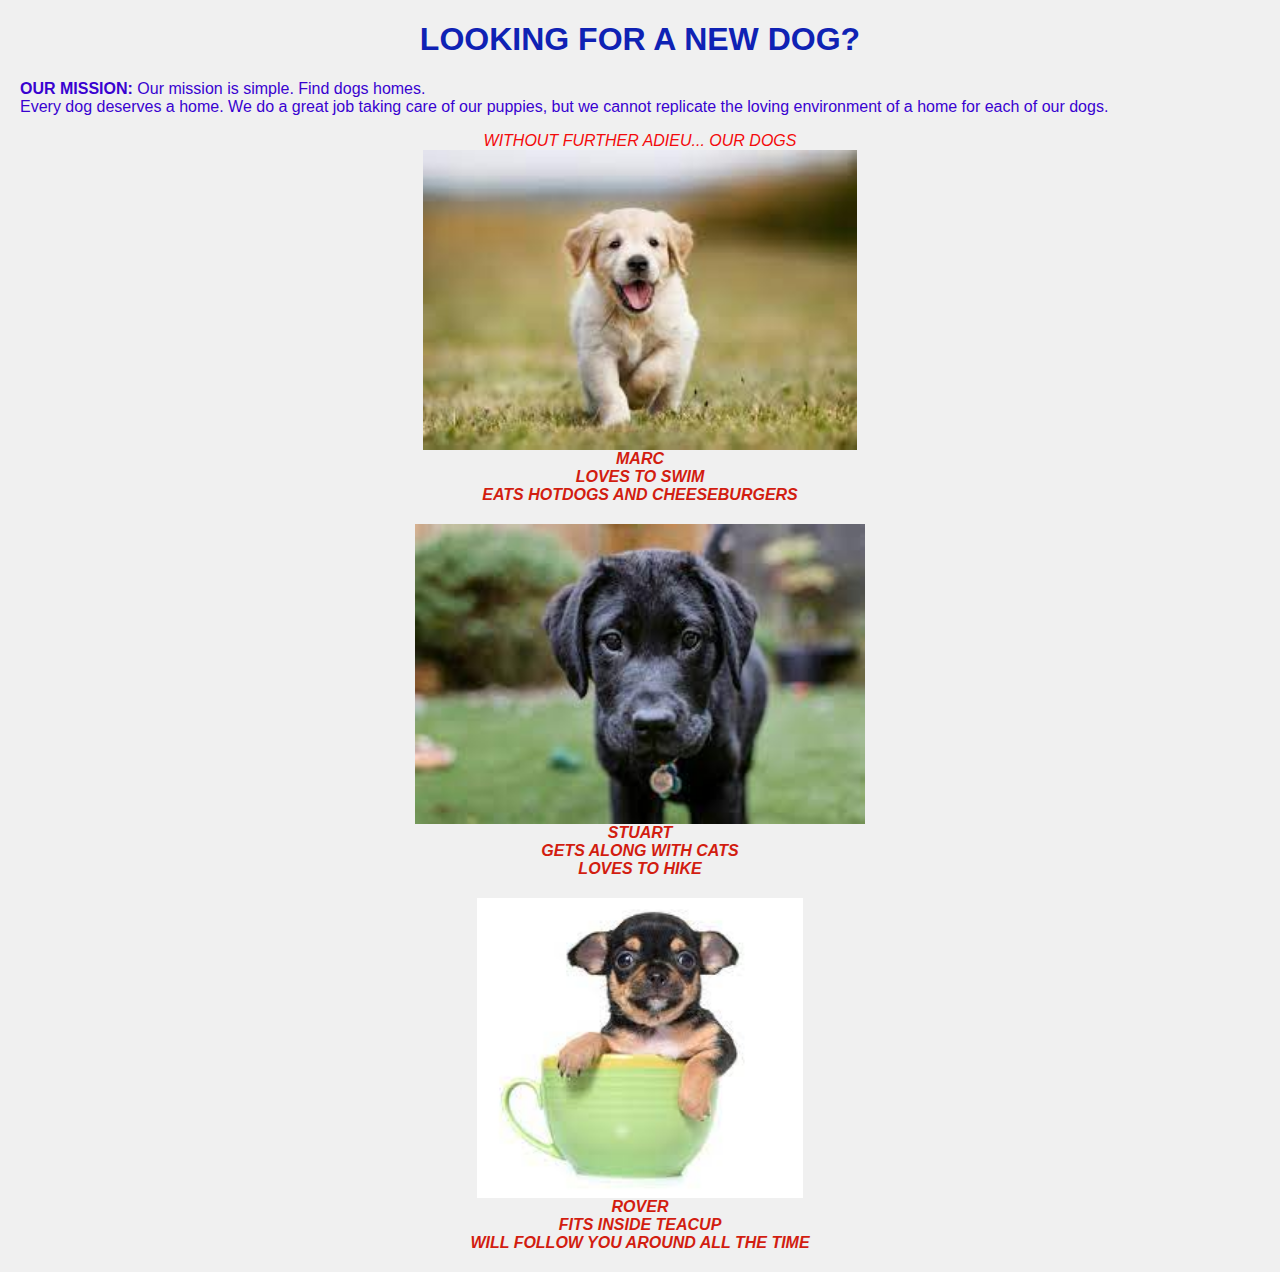
<file: index.html>
<!DOCTYPE html>
<html lang="en">
<head>
    <meta charset="UTF-8">
    <meta name="viewport" content="width=device-width, initial-scale=1.0">
    <title>Jake's Personal Website</title>
    <link rel="stylesheet" href="styles.css">
</head>
<body>
    <h1>LOOKING FOR A NEW DOG?</h1>
    <p><b>OUR MISSION: </b>Our mission is simple. Find dogs homes.<br>
        Every dog deserves a home. We do a great job taking care of our puppies, but we cannot replicate the loving environment of a home for each of our dogs.</p>
        <div class="intro"> <i>WITHOUT FURTHER ADIEU... OUR DOGS</i><br></div>
    <div class="image-container pup1">
        <img src="puppy.jpg" alt="">
        <div class="image-description"><b><i>MARC<br>LOVES TO SWIM<br>EATS HOTDOGS AND CHEESEBURGERS</i></b></div>
    </div>

    <div class="image-container pup2">
        <img src="puppy2.jpg" alt="">
        <div class="image-description"><b><i>STUART<br>GETS ALONG WITH CATS<br>LOVES TO HIKE</i></b></div>
    </div>

    <div class="image-container pup3">
        <img src="puppy3.jpg" alt="">
        <div class="image-description"><b><i>ROVER<br>FITS INSIDE TEACUP<br>WILL FOLLOW YOU AROUND ALL THE TIME</i></b></div>
    </div>
    
    <script>
        document.addEventListener('DOMContentLoaded', function () {
            var images = document.querySelectorAll('.pup3.image-container');
            images.forEach(function (image) {
                image.addEventListener('click', function () {
                    alert('You\'ve chosen puppy 3. A noble choice.');
                });
            });
            var images = document.querySelectorAll('.pup2.image-container');
            images.forEach(function (image) {
                image.addEventListener('click', function () {
                    alert('You\'ve chosen puppy 2. A noble choice.');
                });
            });
            var images = document.querySelectorAll('.pup1.image-container');
            images.forEach(function (image) {
                image.addEventListener('click', function () {
                    alert('You\'ve chosen puppy 1. A noble choice.');
                });
            });
        });
    </script>
</body>
</html>
</file>
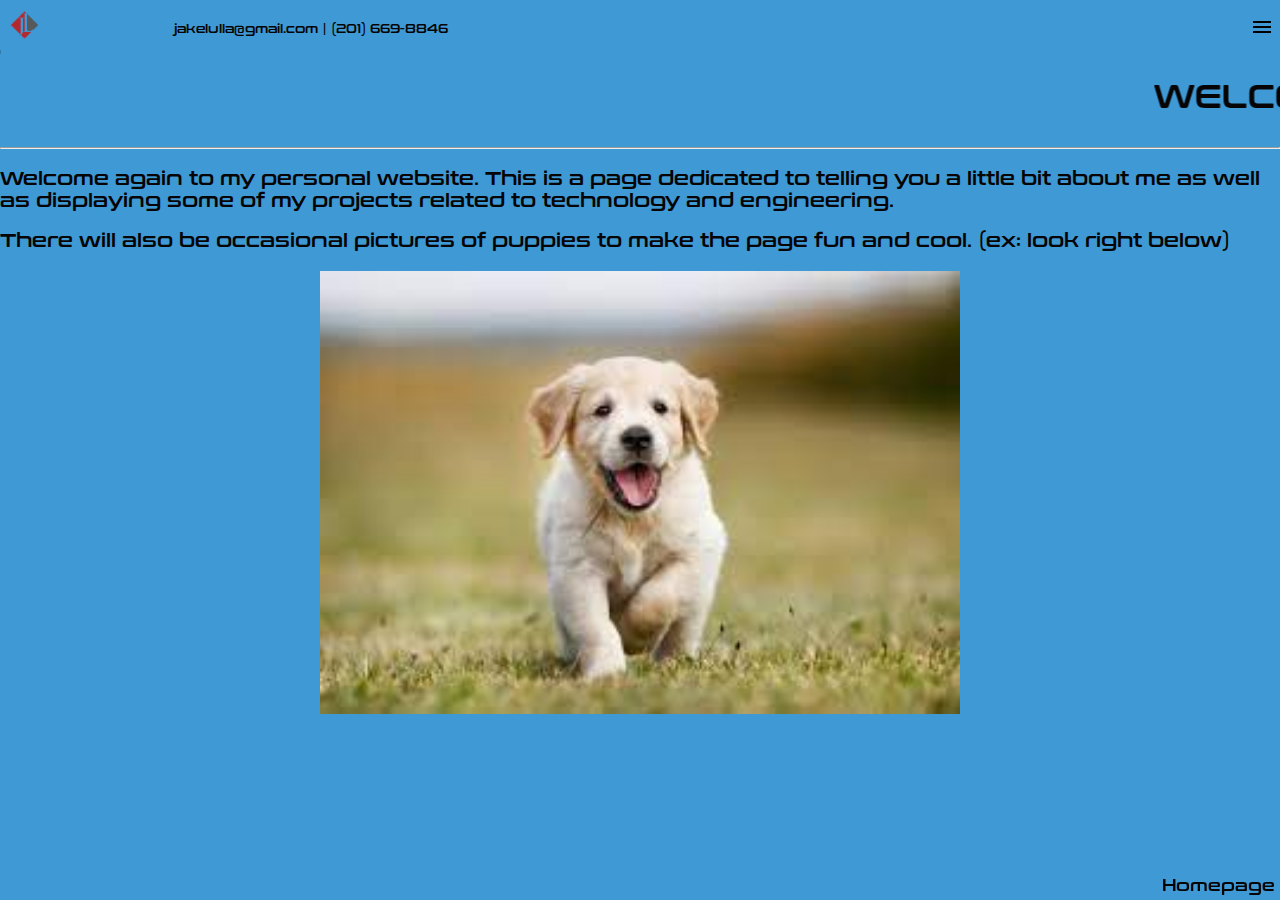
<file: main/index.html>
<!DOCTYPE html>
<html lang="en">
<head>
    <meta charset="UTF-8">
    <meta name="viewport" content="width=device-width, initial-scale=1.0">
    <title>Homepage</title>
    <link rel="stylesheet" href="./style/project-style.css">
    <script src="./script/script.js"></script>
</head>
<body>
    <div id = "sidebar-nav" class = "hidden">
        <button id="sidebar-nav-close" onclick="toggleNav()"><img src="./icons/close.svg"></button>
        <div class="flex-column">
            <a href="./pages/about.html"><button>About Me</button></a>
            <a href="./pages/projects.html"><button>My Projects</button></a>
            <a href="./pages/arduino.html"><button>Arduino Project</button></a>
        </div>
    </div>

    <div class="flex-row" id="navbar">
        <div class="left-nav-container flex-row">
            <a href="./index.html">
                <img src="./img/icon.png">
            </a>
            <p>jakelulla@gmail.com  |  (201) 669-8846</p>
        </div>
        <div>
            <button class="hamburger-button" onclick="toggleNav()"><img src="./icons/menu.svg"></button>
        </div>
    </div>

    <div class="header-container flex-row">
        <marquee scrollamount = "15"><h1>WELCOME TO JAKE LULLA'S PERSONAL WEBSITE!!!<h1></marquee>
    </div>

    <hr>

    <div id = "intro">
        <h3>
            Welcome again to my personal website. This is a page dedicated to telling you a little bit about me as well as displaying some of my projects related to technology and engineering. 
        </h3>
    </div>

    <div id = "intro">
        <h3>
            There will also be occasional pictures of puppies to make the page fun and cool. (ex: look right below) 
        </h3>
    </div>
    <img id = "puppyImage" src = "img/puppy.jpeg">



    <div class="page-num">
        <p>Homepage</p>
    </div>


    
</body>
</html>
</file>
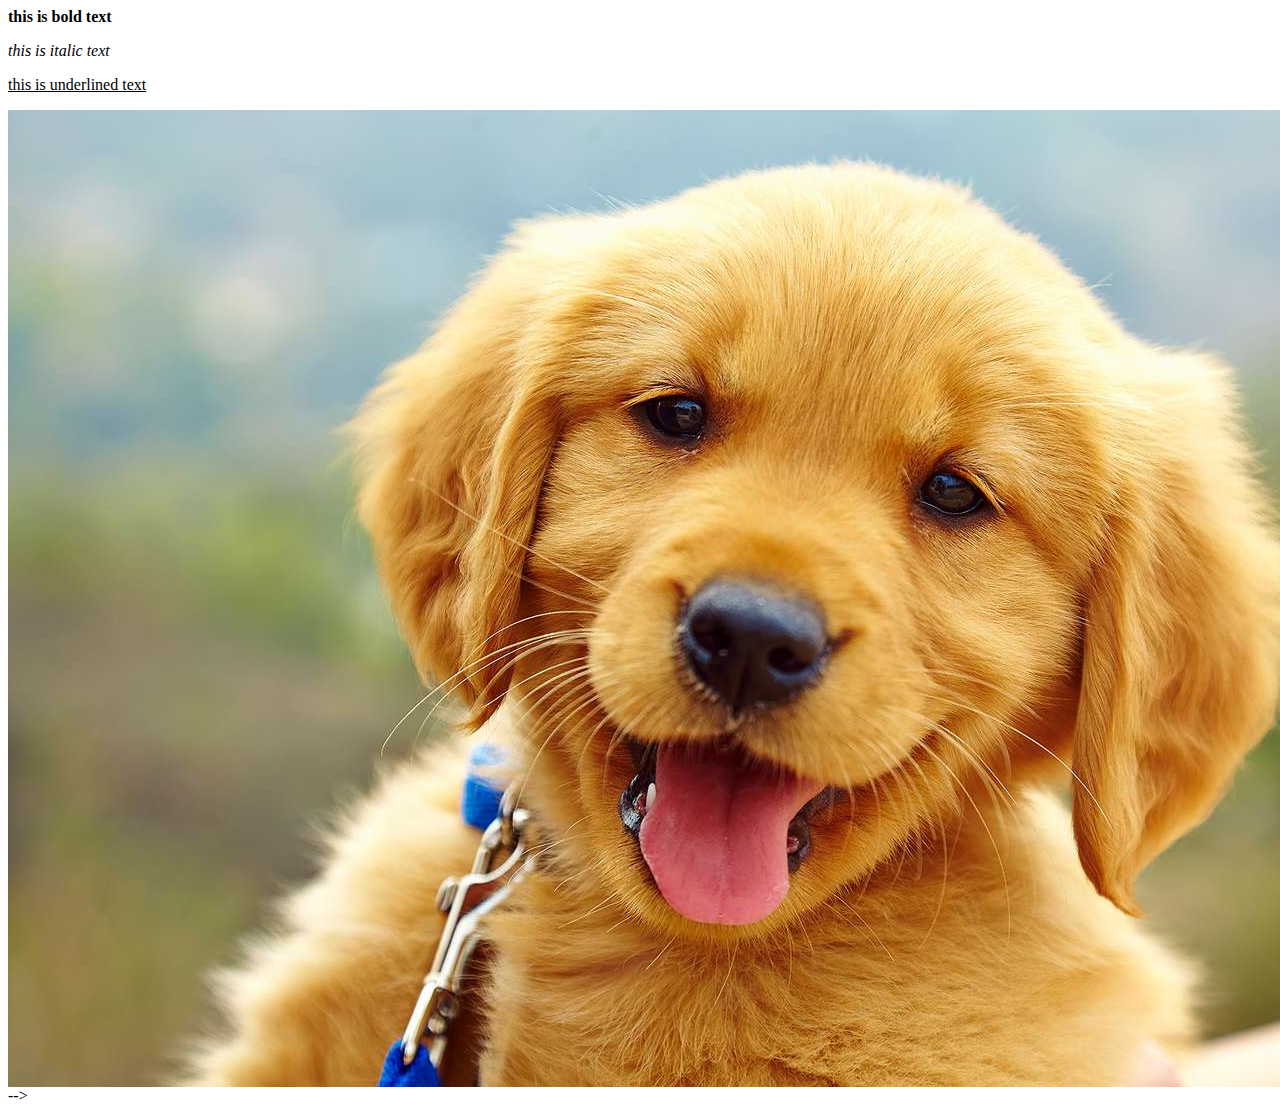
<file: main/ReferenceIndex.html>
<!-- <!DOCTYPE html>
<html lang="en">
    <head>
        <meta charset="UTF-8">
        <meta name="viewport" content="width=device-width, initial-scale=1.0">
        <title>Personal Website</title>
        <link rel="stylesheet" href="./style/ReferenceStyle.css">
    </head>

    <body>
        <div>            
            <h1>Hello World!</h1>
            <h2>Hello World!</h2>
            <div class="greendiv" id="thisisanid">
                <p class="paragraph">
                    something
                </p>
                <p>
                    something else
                </p>
                <h3>Hello World!</h3>
                <h4>Hello World!</h4>
            </div>
            <h5>Hello World!</h5>
            <h6>Hello World!</h6>
        </div>

        <p>This is a paragraph (not really)</p>

        <!-- <p>
            Lorem ipsum dolor sit amet consectetur adipisicing elit. 
            <br> Culpa error veniam et neque adipisci atque ipsa quo molestiae cupiditate, laborum a. 
            <br> Reprehenderit maiores doloremque voluptate quis reiciendis neque, voluptatem harum ratione obcaecati sunt quidem omnis et, laboriosam ducimus dignissimos vero sint. 
            <br> Eligendi dolorem, et aperiam alias, dolor id maxime cum tempore possimus consequatur nemo, minima tempora dicta! 
            <br> Voluptatibus atque illo dolore cum sunt perspiciatis quae fugit, asperiores non ullam architecto vel velit quo! 
            <br> Temporibus iste commodi consequuntur repudiandae! Ut numquam odit inventore quos unde soluta eos aliquid voluptas hic repellat consequatur recusandae ipsam, illum nobis a. 
            <br> Minima iure eum aliquam?
        </p> -->

        <p><b>this is bold text</b></p>
        <p><i>this is italic text</i></p>
        <p><u>this is underlined text</u></p>

        <!-- <img src="https://i.pinimg.com/550x/fd/88/d4/fd88d44dd64cf91fdfb22b93bf65373a.jpg" alt="cat in a field">
        <img src="./img/catSpacePicture.jpeg"> -->
        <img src="./img/dog.jpg">

    </body>
</html> -->
</file>
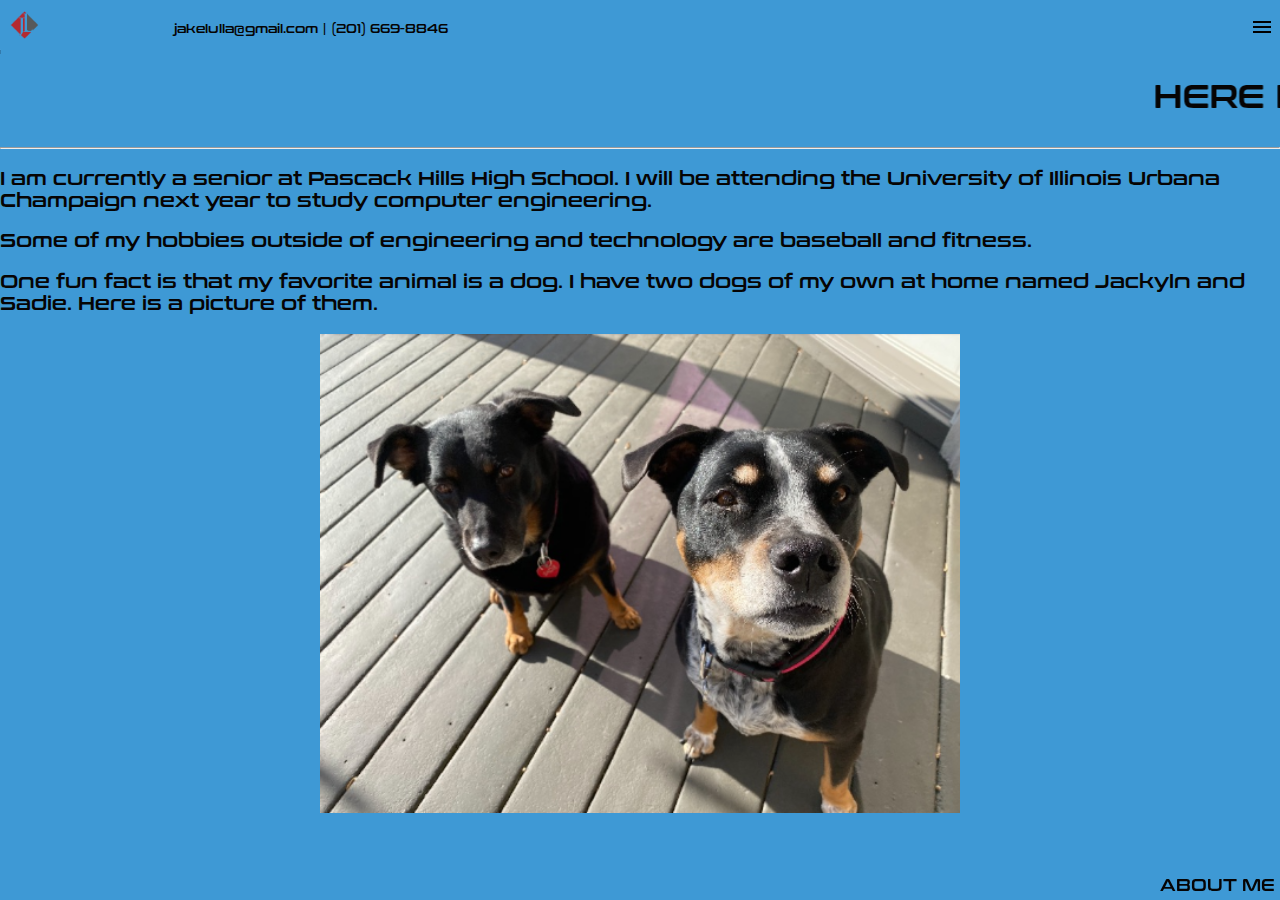
<file: main/pages/about.html>
<!DOCTYPE html>
<html lang="en">
<head>
    <meta charset="UTF-8">
    <meta name="viewport" content="width=device-width, initial-scale=1.0">
    <title>Projects</title>
    <link rel="stylesheet" href="../style/project-style.css">
    <script src="../script/script.js"></script>
</head>
<body>
    <div id = "sidebar-nav" class = "hidden">
        <button id="sidebar-nav-close" onclick="toggleNav()"><img src="../icons/close.svg"></button>
        <div class="flex-column">
            <a href="../index.html"><button>Home Page</button></a>
            <a href="./projects.html"><button>My Projects</button></a>
            <a href="./arduino.html"><button>Arduino Project</button></a>
        </div>
    </div>

    <div class="flex-row" id="navbar">
        <div class="left-nav-container flex-row">
            <a href="../index.html">
                <img src="../img/icon.png">
            </a>
            <p>jakelulla@gmail.com  |  (201) 669-8846</p>
        </div>
        <div>
            <button class="hamburger-button" onclick="toggleNav()"><img src="../icons/menu.svg"></button>
        </div>
    </div>

    <div class="header-container flex-row">
        <marquee scrollamount = "15"><h1>HERE IS A PAGE A LITTLE BIT ABOUT ME (JAKE LULLA)<h1></marquee>
    </div>

    <hr>

    <div id = "description">
        <h3>
            I am currently a senior at Pascack Hills High School.
            I will be attending the University of Illinois Urbana Champaign next year to study computer engineering.  
        </h3>
        <h3>
            Some of my hobbies outside of engineering and technology are baseball and fitness. 
        </h3>
        <h3>
            One fun fact is that my favorite animal is a dog. I have two dogs of my own at home named Jackyln and Sadie. Here is a picture of them. 
        </h3>
        <img id = "puppyImage" src = "../img/puppy2.jpeg">
    </div>
    <div class="page-num">
        <p>ABOUT ME</p>
    </div>

    
</body>
</html>
</file>
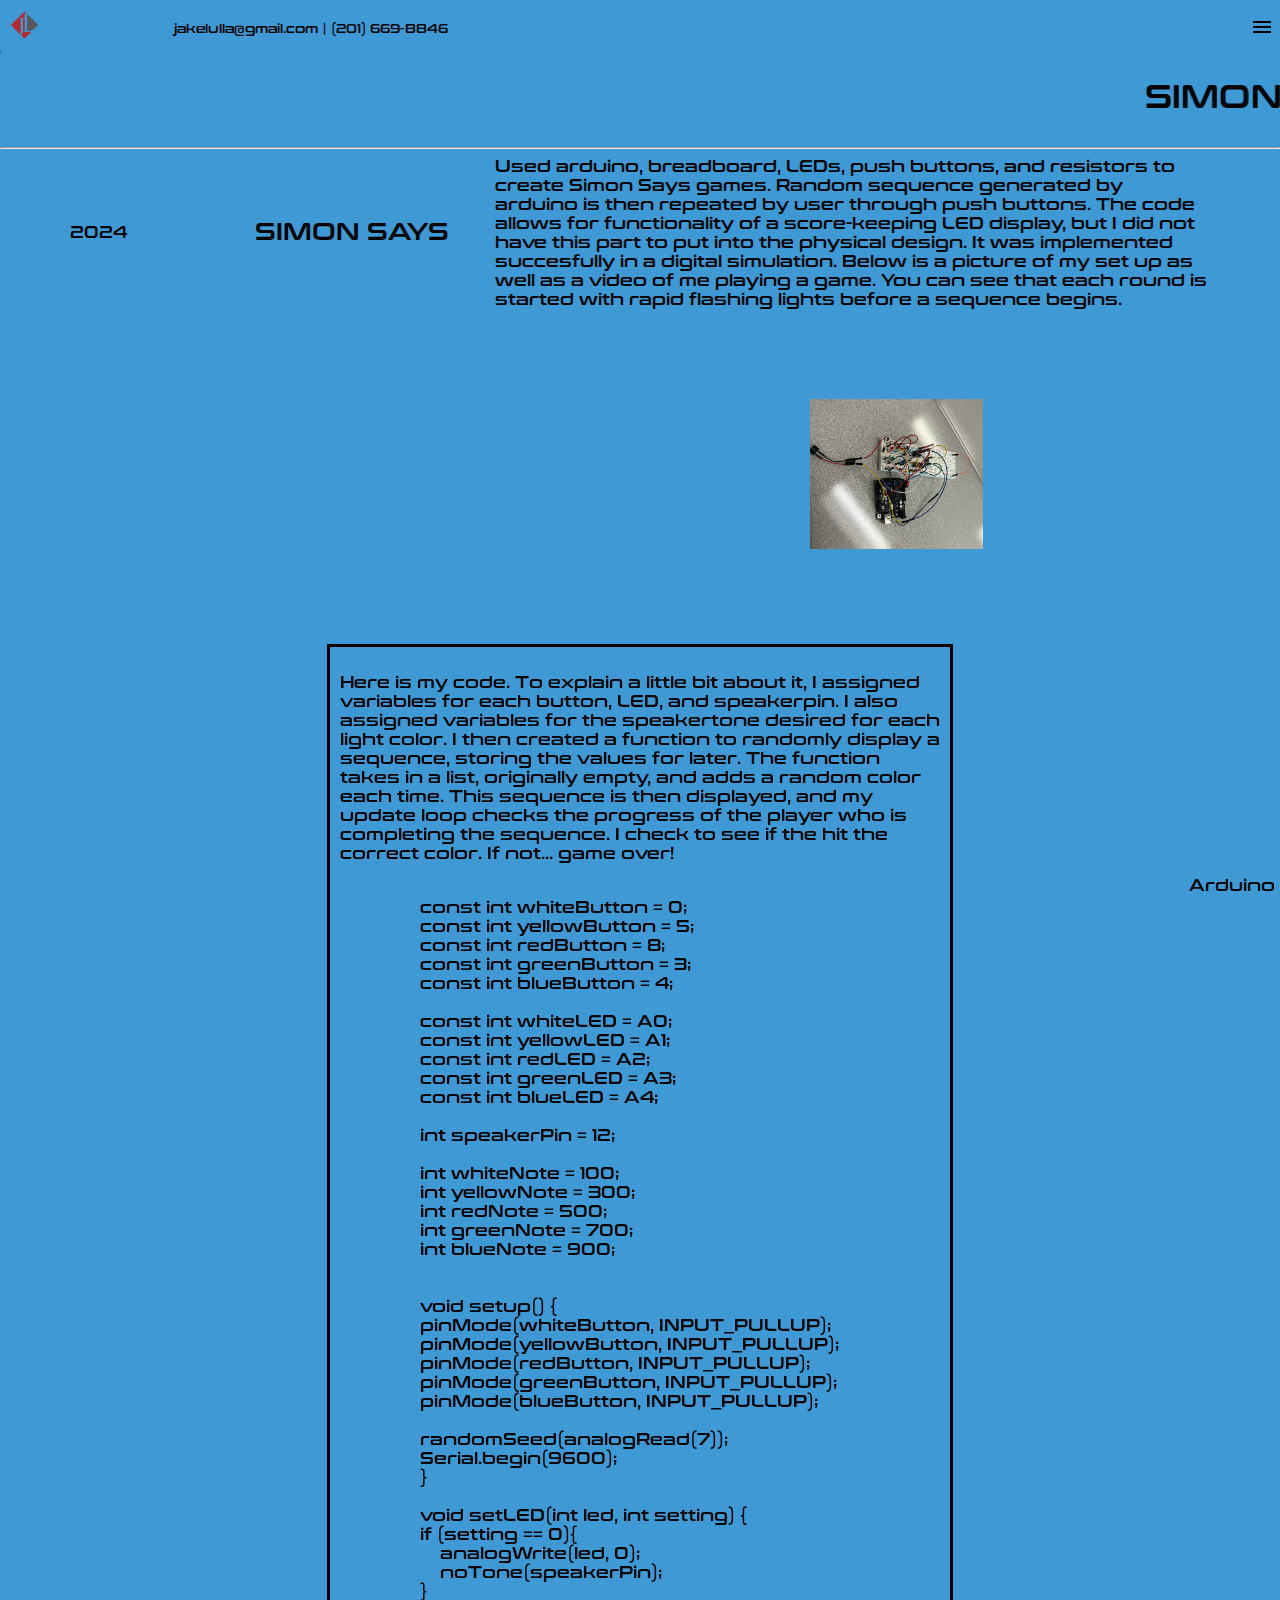
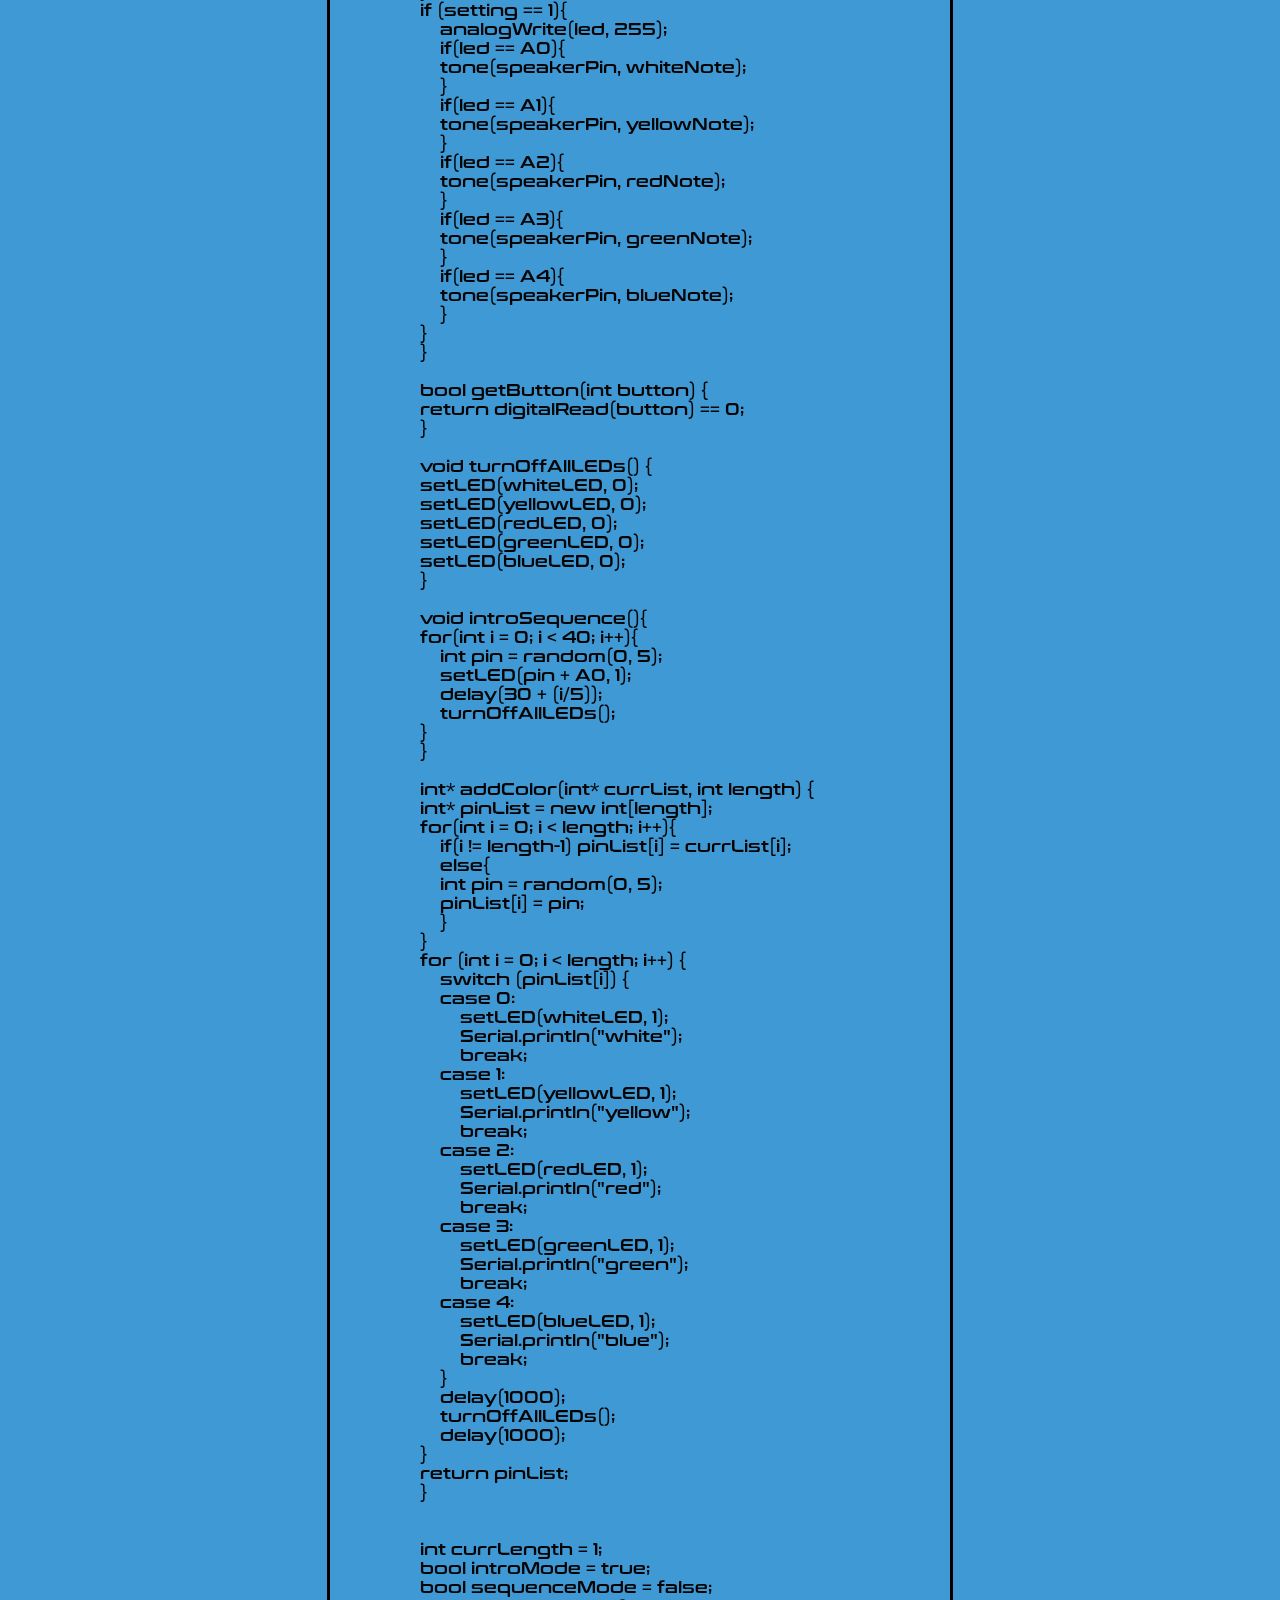
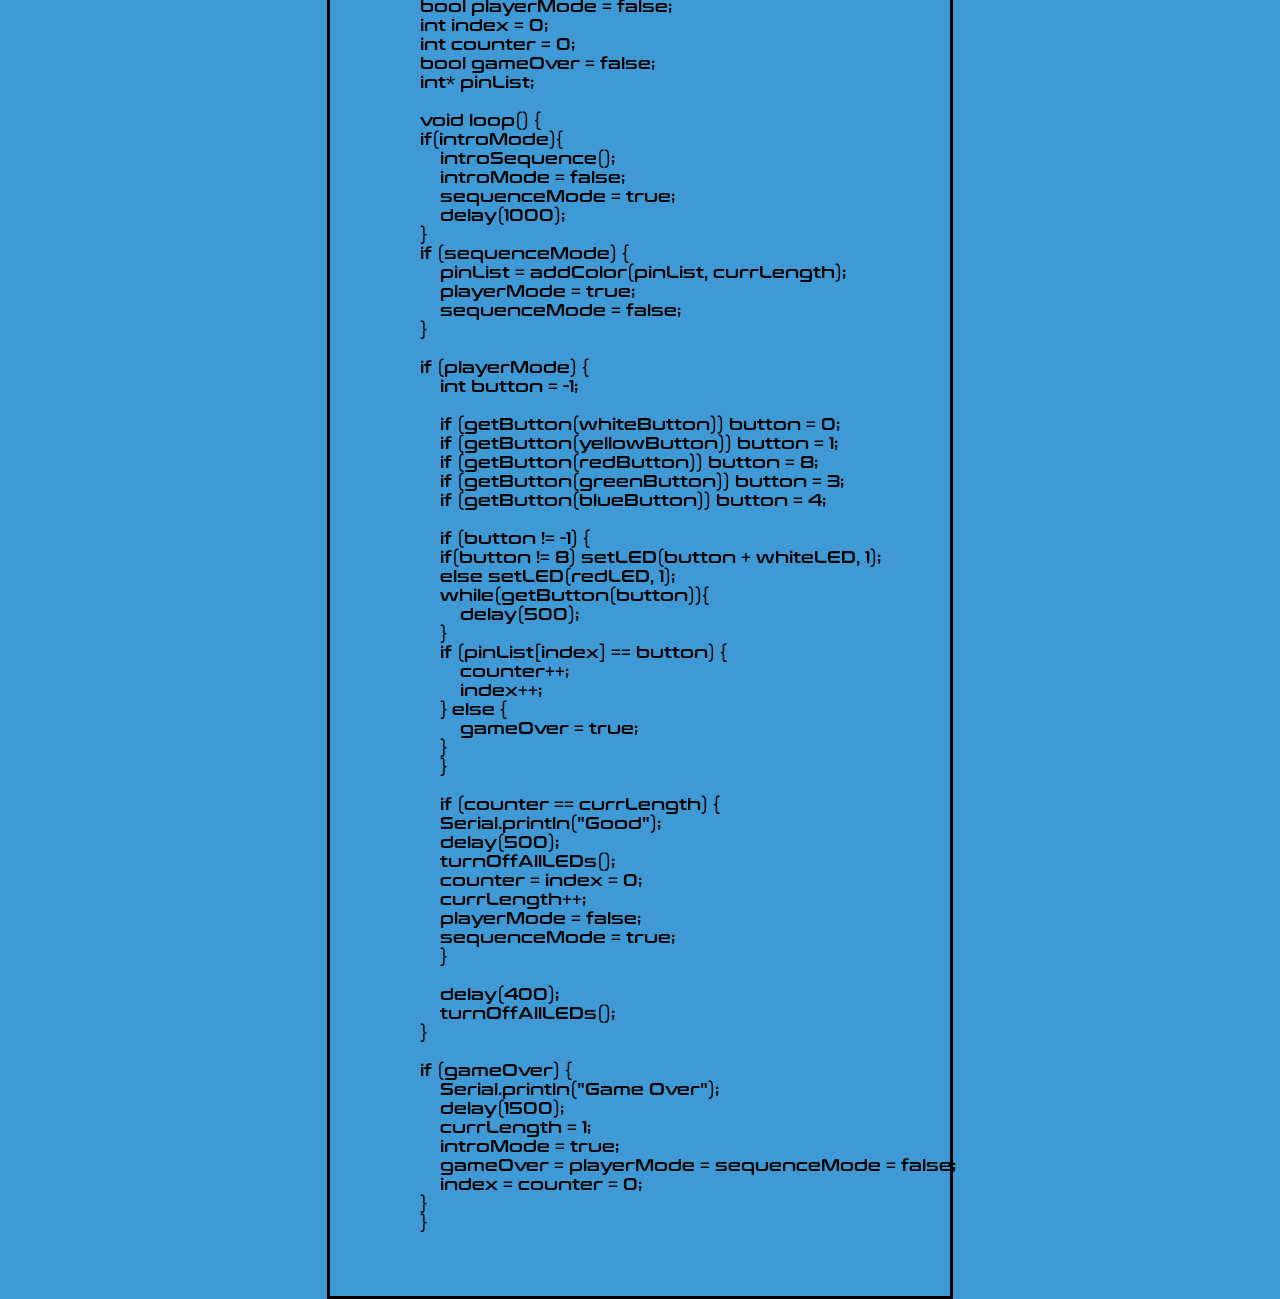
<file: main/pages/arduino.html>
<!DOCTYPE html>
<html lang="en">
<head>
    <meta charset="UTF-8">
    <meta name="viewport" content="width=device-width, initial-scale=1.0">
    <title>Projects</title>
    <link rel="stylesheet" href="../style/project-style.css">
    <script src="../script/script.js"></script>
</head>
<body>
    <div id = "sidebar-nav" class = "hidden">
        <button id="sidebar-nav-close" onclick="toggleNav()"><img src="../icons/close.svg"></button>
        <div class="flex-column">
            <a href="../index.html"><button>Home Page</button></a>
            <a href="./about.html"><button>About Me</button></a>
            <a href="./projects.html"><button>My Projects</button></a>
        </div>
    </div>

    <div class="flex-row" id="navbar">
        <div class="left-nav-container flex-row">
            <a href="../index.html">
                <img src="../img/icon.png">
            </a>
            <p>jakelulla@gmail.com  |  (201) 669-8846</p>
        </div>
        <div>
            <button class="hamburger-button" onclick="toggleNav()"><img src="../icons/menu.svg"></button>
        </div>
    </div>

    <div class="header-container flex-row">
        <marquee scrollamount = "15">
            <h1>
                SIMON SAYS
            </h1>
        </marquee>
    </div>
    <hr>

    <div class="page">
        <div class="section-1 flex-row">
            <p class="year-range">
                2024
            </p>

            <h3 class="project-title">
                SIMON SAYS
            </h3>
            <p class="description">
                Used arduino, breadboard, LEDs, push buttons, and resistors to create Simon Says games. Random sequence generated by arduino is then repeated by user through push buttons.
                The code allows for functionality of a score-keeping LED display, but I did not have this part to put into the physical design. It was implemented succesfully in a digital simulation.
                Below is a picture of my set up as well as a video of me playing a game. You can see that each round is started with rapid flashing lights before a sequence begins. 
            </p>
        </div>
    </div>

    <div class = "visuals">
        <iframe width="560" height="315" src="https://www.youtube.com/embed/NXkWrJV1AKo?si=IYREGaWgEz_tOscx" title="YouTube video player" frameborder="0" allow="accelerometer; autoplay; clipboard-write; encrypted-media; gyroscope; picture-in-picture; web-share" referrerpolicy="strict-origin-when-cross-origin" allowfullscreen>
        </iframe>
        <div class = "image">
            <img src = "../img/arduinoImage.png">
        </div>
    </div>

    <div class = "code">
        <p>
            Here is my code. To explain a little bit about it, I assigned variables for each button, LED, and speakerpin. I also assigned variables for the speakertone desired for each light color. I then created a function to randomly display a sequence, storing the values for later. The function takes in a list, originally empty, and adds a random color each time. This sequence is then displayed, and my update loop checks the progress of the player who is completing the sequence. I check to see if the hit the correct color. If not... game over!
        </p>
        <pre>
            <code>
                const int whiteButton = 0;
                const int yellowButton = 5;
                const int redButton = 8;
                const int greenButton = 3;
                const int blueButton = 4;

                const int whiteLED = A0;
                const int yellowLED = A1;
                const int redLED = A2;
                const int greenLED = A3;
                const int blueLED = A4;

                int speakerPin = 12;
                
                int whiteNote = 100;
                int yellowNote = 300;
                int redNote = 500;
                int greenNote = 700;
                int blueNote = 900;


                void setup() {
                pinMode(whiteButton, INPUT_PULLUP);
                pinMode(yellowButton, INPUT_PULLUP);
                pinMode(redButton, INPUT_PULLUP);
                pinMode(greenButton, INPUT_PULLUP);
                pinMode(blueButton, INPUT_PULLUP);

                randomSeed(analogRead(7));
                Serial.begin(9600);
                }

                void setLED(int led, int setting) {
                if (setting == 0){
                    analogWrite(led, 0);
                    noTone(speakerPin);
                }
                if (setting == 1){
                    analogWrite(led, 255);
                    if(led == A0){
                    tone(speakerPin, whiteNote);
                    }
                    if(led == A1){
                    tone(speakerPin, yellowNote);
                    }
                    if(led == A2){
                    tone(speakerPin, redNote);
                    }
                    if(led == A3){
                    tone(speakerPin, greenNote);
                    }
                    if(led == A4){
                    tone(speakerPin, blueNote);
                    }
                }
                }

                bool getButton(int button) {
                return digitalRead(button) == 0;
                }

                void turnOffAllLEDs() {
                setLED(whiteLED, 0);
                setLED(yellowLED, 0);
                setLED(redLED, 0);
                setLED(greenLED, 0);
                setLED(blueLED, 0);
                }

                void introSequence(){
                for(int i = 0; i < 40; i++){
                    int pin = random(0, 5);
                    setLED(pin + A0, 1);
                    delay(30 + (i/5));
                    turnOffAllLEDs();
                }
                }

                int* addColor(int* currList, int length) {
                int* pinList = new int[length];
                for(int i = 0; i < length; i++){
                    if(i != length-1) pinList[i] = currList[i];
                    else{
                    int pin = random(0, 5);
                    pinList[i] = pin;
                    }
                }
                for (int i = 0; i < length; i++) {
                    switch (pinList[i]) {
                    case 0:
                        setLED(whiteLED, 1);
                        Serial.println("white");
                        break;
                    case 1:
                        setLED(yellowLED, 1);
                        Serial.println("yellow");
                        break;
                    case 2:
                        setLED(redLED, 1);
                        Serial.println("red");
                        break;
                    case 3:
                        setLED(greenLED, 1);
                        Serial.println("green");
                        break;
                    case 4:
                        setLED(blueLED, 1);
                        Serial.println("blue");
                        break;
                    }
                    delay(1000);
                    turnOffAllLEDs();
                    delay(1000);
                }
                return pinList;
                }


                int currLength = 1;
                bool introMode = true;
                bool sequenceMode = false;
                bool playerMode = false;
                int index = 0;
                int counter = 0;
                bool gameOver = false;
                int* pinList;

                void loop() {
                if(introMode){
                    introSequence();
                    introMode = false;
                    sequenceMode = true;
                    delay(1000);
                }
                if (sequenceMode) {
                    pinList = addColor(pinList, currLength);
                    playerMode = true;
                    sequenceMode = false;
                }

                if (playerMode) {
                    int button = -1;

                    if (getButton(whiteButton)) button = 0;
                    if (getButton(yellowButton)) button = 1;
                    if (getButton(redButton)) button = 8;
                    if (getButton(greenButton)) button = 3;
                    if (getButton(blueButton)) button = 4;

                    if (button != -1) {
                    if(button != 8) setLED(button + whiteLED, 1);
                    else setLED(redLED, 1);
                    while(getButton(button)){
                        delay(500);
                    }
                    if (pinList[index] == button) {
                        counter++;
                        index++;
                    } else {
                        gameOver = true;
                    }
                    }

                    if (counter == currLength) {
                    Serial.println("Good");
                    delay(500);
                    turnOffAllLEDs();
                    counter = index = 0;
                    currLength++;
                    playerMode = false;
                    sequenceMode = true;
                    }

                    delay(400);
                    turnOffAllLEDs();
                }

                if (gameOver) {
                    Serial.println("Game Over");
                    delay(1500);
                    currLength = 1;
                    introMode = true;
                    gameOver = playerMode = sequenceMode = false;
                    index = counter = 0;
                }
                }
            </code>
          </pre>
    </div>



    <div class="page-num">
        <p>Arduino</p>
    </div>

    
</body>
</html>
</file>
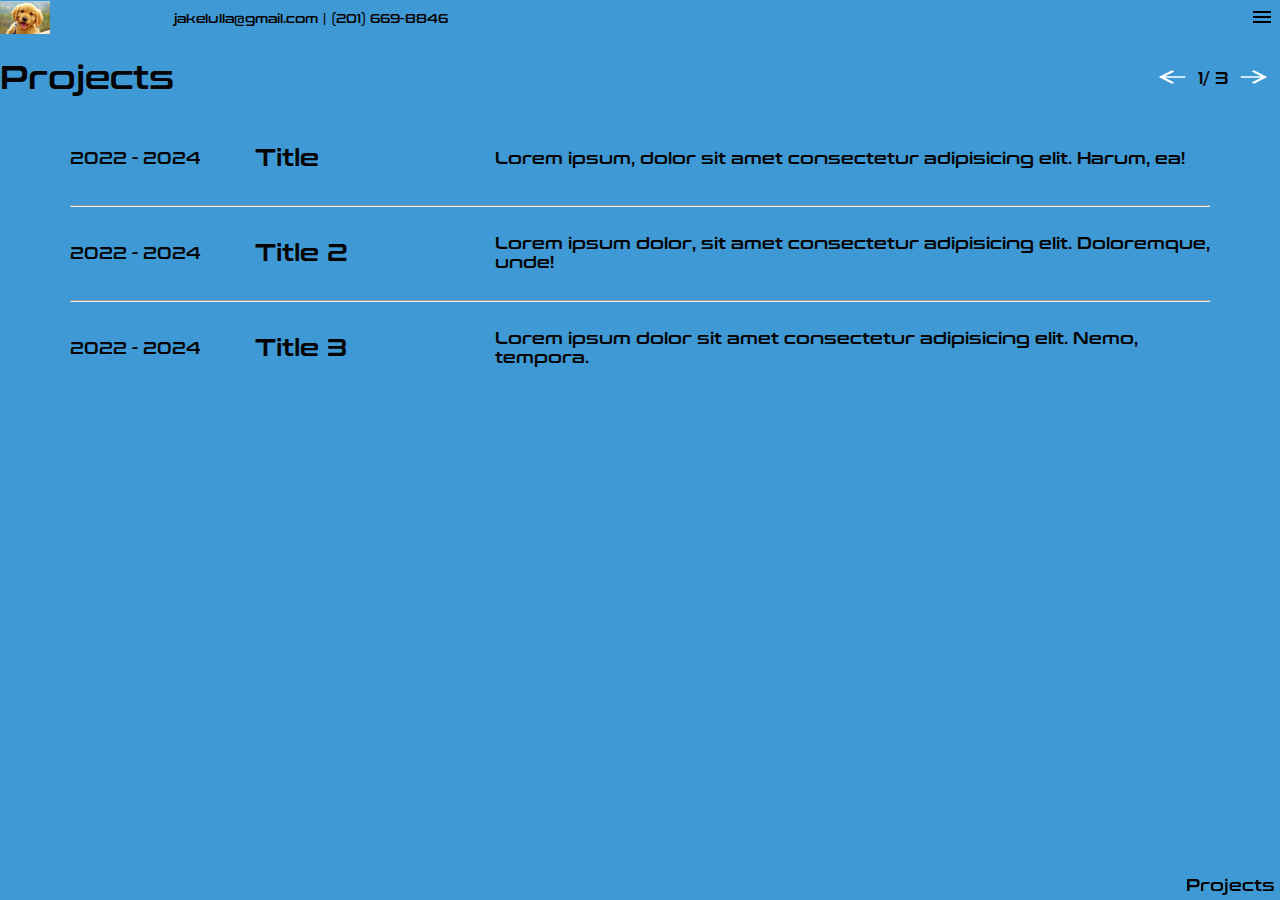
<file: main/pages/projects.html>
<!DOCTYPE html>
<html lang="en">
<head>
    <meta charset="UTF-8">
    <meta name="viewport" content="width=device-width, initial-scale=1.0">
    <title>Projects</title>
    <link rel="stylesheet" href="../style/project-style.css">
    <script src="../script/script.js"></script>
</head>
<body>
    <!-- <ul style="list-style-type: square;">
        <li>Something</li>
        <li>Something else</li>
        <li>Something else else</li>
    </ul>
    <ol style="list-style-type:lower-greek;">
        <li>Carrots</li>
        <li>Cheese</li>
        <li>Milk</li>
    </ol> -->

    <div class="hidden" id="sidebar-nav">
        <button id="sidebar-nav-close" onclick="toggleNav()"><img src="../icons/close.svg"></button>
        <div class="flex-column">
            <a href="./about.html"><button>About Me</button></a>
            <a href="./projects.html"><button>My Projects</button></a>
            <a href="./contact.html"><button>Contact Me</button></a>
        </div>
    </div>

    <div class="flex-row" id="navbar">
        <div class="left-nav-container flex-row">
            <a href="../index.html">
                <img src="../img/dog.jpeg">
            </a>
            <p>jakelulla@gmail.com  |  (201) 669-8846</p>
        </div>
        <div>
            <button class="hamburger-button" onclick="toggleNav()"><img src="../icons/menu.svg"></button>
        </div>
    </div>

    <div class="header-container flex-row">
        <h1>
            Projects
        </h1>
        <div class="page-nav flex-row">
            <button class="arrow-button" onclick="prevPage()">
                <img src="../icons/arrow-left.svg">
            </button>

            <p><span id = "current-page">1</span id = "totalPages">/ <span>3</span></p>

            <button class="arrow-button" onclick="nextPage()">
                <img src="../icons/arrow-right.svg">
            </button>
        </div>
    </div>

    <div class="page" id="page-0">
        <div class="section-1 flex-row">
            <p class="year-range">
                2022 - 2024
            </p>

            <h3 class="project-title">
                Title
            </h3>

            <p class="description">
                Lorem ipsum, dolor sit amet consectetur adipisicing elit. Harum, ea!
            </p>
        </div>
        <hr>
        <div class="section-2 flex-row">
            <p class="year-range">
                2022 - 2024
            </p>

            <h3 class="project-title">
                Title 2
            </h3>

            <p class="description">
                Lorem ipsum dolor, sit amet consectetur adipisicing elit. Doloremque, unde!
            </p>
        </div>
        <hr>
        <div class="section-3 flex-row">
            <p class="year-range">
                2022 - 2024
            </p>

            <h3 class="project-title">
                Title 3
            </h3>

            <p class="description">
                Lorem ipsum dolor sit amet consectetur adipisicing elit. Nemo, tempora.
            </p>
        </div>
    </div>
    <div class="page hidden" id="page-1">
        <div class="section-1 flex-row">
            <p class="year-range">
                2022 - 2024
            </p>

            <h3 class="project-title">
                Title 4
            </h3>

            <p class="description">
                Lorem ipsum dolor, sit amet consectetur adipisicing elit. Voluptatem, vitae?
            </p>
        </div>
        <hr>
        <div class="section-2 flex-row">
            <p class="year-range">
                2022 - 2024
            </p>

            <h3 class="project-title">
                Title 5
            </h3>

            <p class="description">
                Lorem ipsum dolor sit amet consectetur adipisicing elit. Quidem, ea.
            </p>
        </div>
        <hr>
        <div class="section-3 flex-row">
            <p class="year-range">
                2022 - 2024
            </p>

            <h3 class="project-title">
                Title 6
            </h3>

            <p class="description">
                Lorem ipsum dolor sit amet consectetur adipisicing elit. Quis, at.
            </p>
        </div>
    </div>
    <div class="page hidden" id="page-2">
        <div class="section-1 flex-row">
            <p class="year-range">
                2022 - 2024
            </p>

            <h3 class="project-title">
                Title 7
            </h3>

            <p class="description">
                Lorem ipsum, dolor sit amet consectetur adipisicing elit. Asperiores, maiores.
            </p>
        </div>
        <hr>
        <div class="section-2 flex-row">
            <p class="year-range">
                2022 - 2024
            </p>

            <h3 class="project-title">
                Title 8
            </h3>

            <p class="description">
                Lorem ipsum, dolor sit amet consectetur adipisicing elit. Architecto, laborum.
            </p>
        </div>
        <hr>
        <div class="section-3 flex-row">
            <p class="year-range">
                2022 - 2024
            </p>

            <h3 class="project-title">
                Title 9
            </h3>

            <p class="description">
                Lorem ipsum, dolor sit amet consectetur adipisicing elit. Earum, debitis!
            </p>
        </div>
    </div>

    <div class="page-num">
        <p>Projects</p>
    </div>

    
</body>
</html>
</file>
<file: styles.css>
body {
    font-family: 'Arial', sans-serif;
    margin: 20px;
    background-color: #f0f0f0;
}

h1, h2, h3, h4, h5, h6 {
    color: #0f22b4;
    text-align: center;
}
p{
    color: #3902d0;
}

.image-container {
    text-align: center;
    margin-bottom: 20px; 
    color:#d21d10
}

img {
    display: block;
    margin: 0 auto; 
    height: 300px;
    width: auto;
}

.image-description {
    text-align: center;
}
.intro {
    color: #f30b0b;
    text-align: center;
}
</file>
<file: main/style/project-style.css>
@font-face {
    font-family: Conthrax;
    src: url('../font/Conthrax-BLRLraCV.otf');
}

:root {
    --primary: #1784cdd4;
    --secondary: #060404;
    --tertiary: #1d7382;

    color: var(--secondary);
}

* {
    color: var(--secondary);
    font-family: 'Conthrax', 'Trebuchet MS', 'Lucida Sans Unicode', 'Lucida Grande', 'Lucida Sans', Arial, sans-serif;

}

body {
    background-color: var(--primary);
    margin: 0;
}

/* Generic Classes */

.flex-row {
    display: flex;
    flex-direction: row;
    align-items: center;
    justify-content: space-between;
}

.flex-column {
    display: flex;
    flex-direction: column;
    align-items: center;
    justify-content: space-between;
}

/* Specific Classes */

#sidebar-nav {
    position: fixed;
    margin-left: 1290px;
    width: 150px;
    height: 100%;
    background-color: var(--tertiary);
    z-index: 10;
}

#sidebar-nav>button {
    margin-left: 120px;
    margin-top: 10px;
    width: 25px;
    height: 25px;
    padding: 0;

    background: none;
    border: none;
}

#sidebar-nav>button:hover {
    cursor: pointer;
}

#sidebar-nav div button {
    border: 2px solid black;
    background: none;
    margin: 10px 0 10px 0;
}

#sidebar-nav div button:hover {
    cursor: pointer
}

.page-num {
    position: fixed;
    bottom: 0px;
    right: 0px;
    z-index: 5;
}

.page-num p {
    margin: 5px;
}

#navbar .left-nav-container {
    font-size: 12px;

    width: 35%;
}

#navbar .left-nav-container img {
    width: 50px;
}

#navbar .hamburger-button {
    background: none;
    border: 0;
}

#navbar .hamburger-button:hover {
    cursor: pointer;
}


.arrow-button {
    background: none;
    border: none;
}

.arrow-button:hover {
    cursor: pointer;
}

.arrow-button img {
    width: 40px;
    height: 20px;
}

.page {
    margin: 0 50px; 
    padding: 0 20px; 
}

.page .year-range {
    width: 15%;
}

.page .project-title {
    width: 20%;
    font-size: 24px;
}


.page .description h3 {
    width: 20%;
    margin: 0 20px; 
}


.description{
    margin-left: 50px;
}



.visuals {
    margin-left: 500px;
    width: 20%; 
    padding: 10px;
    display: flex;
    flex-direction: row;
    align-items: center;
    justify-content: space-between;
 }

 .visuals img{
    height: 150px;
    width: auto;
 }


 #heading{
    margin: auto;
 }


#puppyImage {
    display: block;
    margin-left: auto;
    margin-right: auto;
    width: 50%;
}

.projectTile {
    background-color: rgba(29, 67, 184, 0.132);
    border-color: rgb(0, 0, 0);
}

#arduinoButton:hover {
    cursor: pointer
}


.code{
    margin: auto;
    width: calc(50% - 40px); /* Adjust width to accommodate padding */
    border: 3px solid rgb(10, 0, 0);
    padding: 10px;
}

.code p{
    margin-left: auto;
}

.code pre code{
    margin-left: auto;
}



/* Generic Classes */

.flex-row {
    display: flex;
    flex-direction: row;
    align-items: center;
    justify-content: space-between;
}

.flex-column {
    display: flex;
    flex-direction: column;
    align-items: flex-start; 
    justify-content: space-between;
}

/* Specific Classes */

.page .year-range {
    width: 15%;
    margin-right: 20px; 
}

.page .project-title {
    width: 20%;
    font-size: 24px;
    margin-right: 20px;
}

.page .description {
    width: 65%;
}

.description {
    margin-left: 0; 
    margin-top: 0; 
    margin-bottom: 0; 
}

.page .intro {
    width: 65%;
}

.intro {
    margin-left: 0; 
    margin-top: 0; 
    margin-bottom: 0; 
}

.projectTile {
    background-color: rgba(29, 67, 184, 0.132);
    border-color: rgb(0, 0, 0);
    width: 100%; 
}



/* IMPORTANT CLASSES */

.hidden {
    display: none;
}

.sidebar-hidden{
    animation: from-right 500ms ease-in-out;
    animation-direction: reverse
}
</file>
<file: main/style/ReferenceStyle.css>
p {
    color: blue;
}

img {
    width: 300px;
    height: 300px;
}

.greendiv {
    color: green;
}

html body div .greendiv .paragraph {
    color: red;
}
</file>
